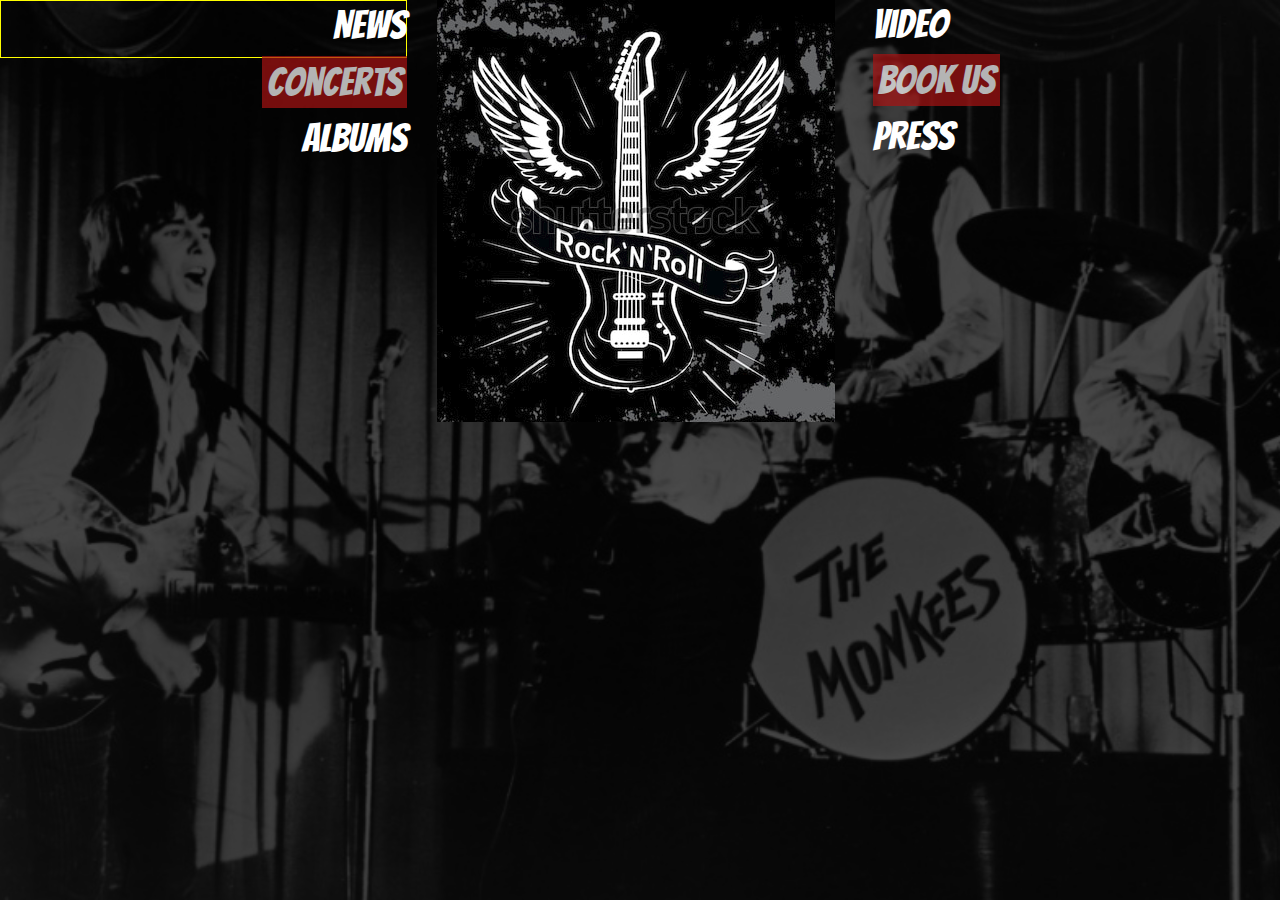
<file: test.html>
<!DOCTYPE html>
<html lang="en">
  <head>
    <meta charset="UTF-8" />
    <meta name="viewport" content="width=device-width, initial-scale=1.0" />
    <meta http-equiv="X-UA-Compatible" content="ie=edge" />
    <link
      rel="stylesheet"
      href="https://use.fontawesome.com/releases/v5.0.13/css/all.css"
      integrity="sha384-DNOHZ68U8hZfKXOrtjWvjxusGo9WQnrNx2sqG0tfsghAvtVlRW3tvkXWZh58N9jp"
      crossorigin="anonymous"
    />
    <link
      rel="stylesheet"
      href="https://stackpath.bootstrapcdn.com/bootstrap/4.3.1/css/bootstrap.min.css"
      integrity="sha384-ggOyR0iXCbMQv3Xipma34MD+dH/1fQ784/j6cY/iJTQUOhcWr7x9JvoRxT2MZw1T"
      crossorigin="anonymous"
    />
    <link
      href="https://fonts.googleapis.com/css?family=Bangers"
      rel="stylesheet"
    />
    <link rel="stylesheet" href="css/main.css" />
    <title>test1</title>
  </head>
  <body>
    <div id="header">
      <div class="container">
        <div class="dark-overlay">
          <div class="row">
            <div class="col-md-4 main-nav ">
              <div
                class="d-flex justify-content-end"
                style="border: 1px solid yellow;"
              >
                <div><h1>News</h1></div>
              </div>

              <div class="d-flex justify-content-end">
                <div>
                  <h1><span class="red-highlight">Concerts</span></h1>
                </div>
              </div>
              <div class="d-flex justify-content-end">
                <div><h1>Albums</h1></div>
              </div>
            </div>
            <div class="col-md-4 rock-image">
              <img
                src="./img/rock_logo.png"
                class="img-fluid"
                alt="rocknroll"
              />
            </div>
            <div class="col-md-4 main-nav">
              <div class="d-flex justify-content-start">
                <div><h1>Video</h1></div>
              </div>
              <div class="d-flex justify-content-start">
                <div>
                  <h1><span class="red-highlight">Book Us</span></h1>
                </div>
              </div>
              <div class="d-flex justify-content-start">
                <div><h1>Press</h1></div>
              </div>
            </div>
          </div>
        </div>
      </div>
    </div>

    <script
      src="https://code.jquery.com/jquery-3.3.1.slim.min.js"
      integrity="sha384-q8i/X+965DzO0rT7abK41JStQIAqVgRVzpbzo5smXKp4YfRvH+8abtTE1Pi6jizo"
      crossorigin="anonymous"
    ></script>
    <script
      src="https://cdnjs.cloudflare.com/ajax/libs/popper.js/1.14.7/umd/popper.min.js"
      integrity="sha384-UO2eT0CpHqdSJQ6hJty5KVphtPhzWj9WO1clHTMGa3JDZwrnQq4sF86dIHNDz0W1"
      crossorigin="anonymous"
    ></script>
    <script
      src="https://stackpath.bootstrapcdn.com/bootstrap/4.3.1/js/bootstrap.min.js"
      integrity="sha384-JjSmVgyd0p3pXB1rRibZUAYoIIy6OrQ6VrjIEaFf/nJGzIxFDsf4x0xIM+B07jRM"
      crossorigin="anonymous"
    ></script>
  </body>
</html>
</file>
<file: css/main.css>
html {
  scroll-behavior: smooth;
}

body {
  font-family: "Bangers", cursive;
}

#header {
  position: relative;
  background: url("../img/monkees.jpg");
  background-size: cover;
  background-attachment: fixed;
  min-height: 100vh;
  color: white;
  font-size: 5rem;
}

#header a {
  text-decoration: none;
  color: white;
}

#header .img-middle {
  opacity: 0.3;
}

#header .dark-overlay {
  position: absolute;
  top: 0;
  left: 0;
  width: 100%;
  min-height: 100vh;
  background: rgba(0, 0, 0, 0.7);
}

.red-highlight {
  background: rgb(168, 19, 19);
  padding: 5px;
  color: white;
  opacity: 0.7;
}

.black-highlight {
  background: rgba(0, 0, 0, 0.7);
  padding: 5px;
  color: white;
  opacity: 0.7;
}

#news {
  position: relative;
  height: 650px;
  background: url("../img/drumer.jpg");
  background-size: cover;
  background-position: top;
  color: white;
  opacity: 0.9;
}

#news .news-content {
  padding: 2rem;
  position: absolute;
  top: 0;
  left: 0;
  height: 100%;
  background: black;
  opacity: 0.8;
  font-size: 6rem;
}
#concerts {
  height: 650px;
  background: url("../img/concert.jpg");
  background-size: cover;
  background-position: top;
  color: white;
  opacity: 0.8;
}

#concerts .concerts-content {
  padding: 2rem;
  position: relative;
  top: 0;
  left: 0;
  height: 650px;
  background: rgb(168, 19, 19);
  opacity: 0.9;
  font-size: 6rem;
}
#concerts .lead {
  font-size: 2rem;
}

#albums {
  position: relative;
  height: 580px;
  background: url("../img/gramophone.jpg");
  background-size: cover;
  background-position: center;
  background-attachment: fixed;
}

#albums .albums-content {
  position: relative;
  padding: 2rem;
  position: absolute;
  top: 0;
  left: 0;
  height: 100%;
  width: 100%;
  background: rgba(0, 0, 0, 0.6);
  color: white;
  font-size: 6rem;
  text-align: center;
}

#albums-list {
  background: white;
  color: black;
  font-size: 6rem;
}

#video {
  padding: 2rem;
  height: 700px;
  background: rgba(0, 0, 0, 0.5);
  color: black;
  font-size: 6rem;
}

.video-box {
  background: black;
  height: 420px;
}

.video-description {
  color: white;
  font-size: 2rem;
  padding: 2rem;
}

#book {
  padding: 2rem;
  height: 700px;
  background: url("../img/book.jpg");
  background-size: cover;

  color: white;
  font-size: 6rem;
}

#photos {
  padding: 1rem;
  background: rgba(0, 0, 0, 0.9);
  color: white;
  font-size: 6rem;
}

#photos img {
  opacity: 0.6;
}

#social {
  padding: 2rem;
  background: rgba(0, 0, 0, 0.8);
  color: white;
  font-size: 3rem;
}

#social a {
  text-decoration: none;
  color: white;
}

@media only screen and (max-width: 480px) {
  #albums p {
    font-size: 4rem;
  }
}
</file>
